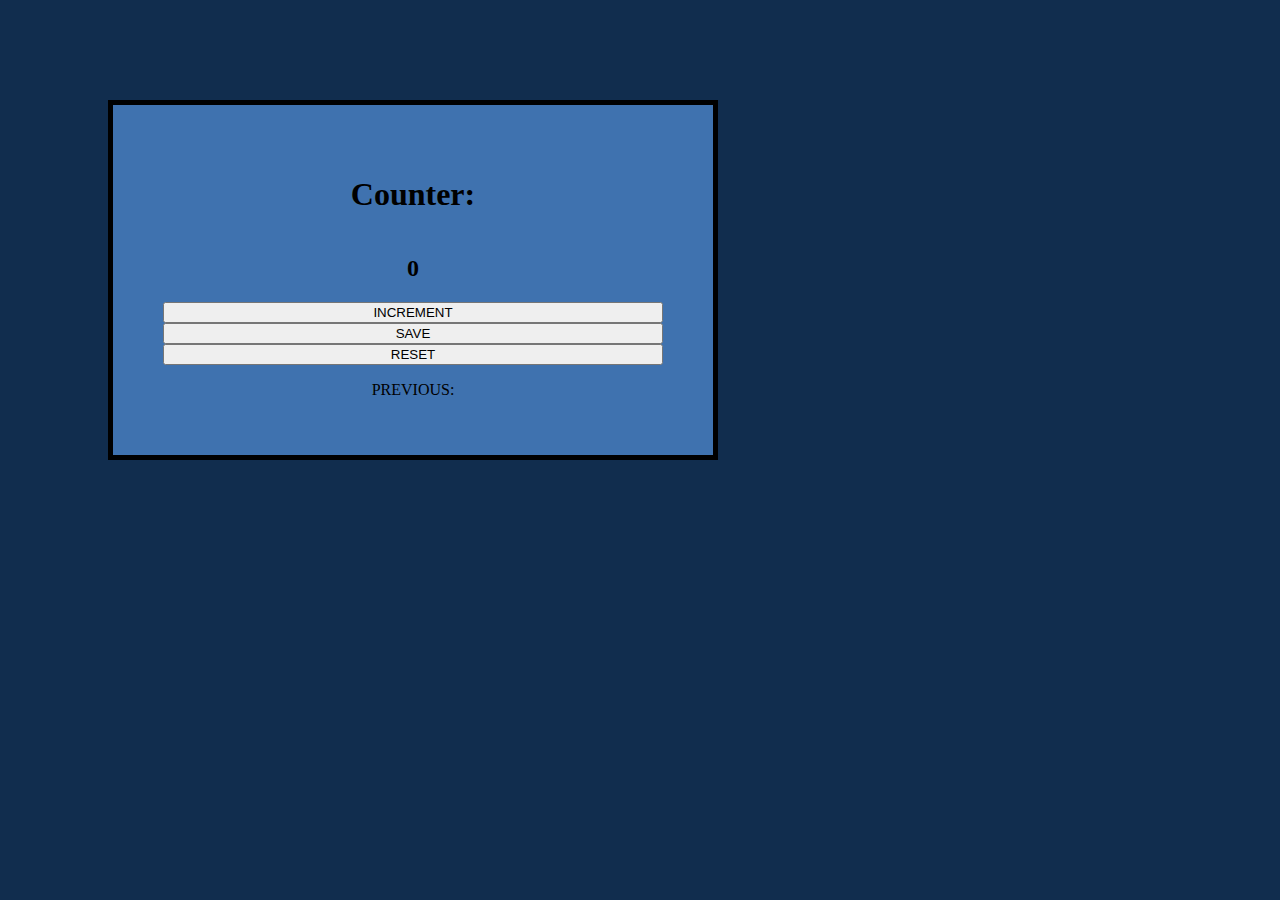
<file: counter/index.html>
<!DOCTYPE html>
<html lang="en">
<head>
    <meta charset="UTF-8">
    <meta name="viewport" content="width=device-width, initial-scale=1.0">
    <title>Document</title>
    <link rel="stylesheet" href="index.css">
</head>
<body>
    <div class="container">
        <h1>Counter:</h1>
    <h2 id="count-el">0</h2>
    <button id="inc" onclick="increment()">INCREMENT</button>
    <button id="savebtn" onclick="save()">SAVE</button>
    <button onclick="reset()">RESET</button>
    <p id="save-el">PREVIOUS:</p>
    <script src="index.js"></script>

    </div>
</body>
</html>
</file>
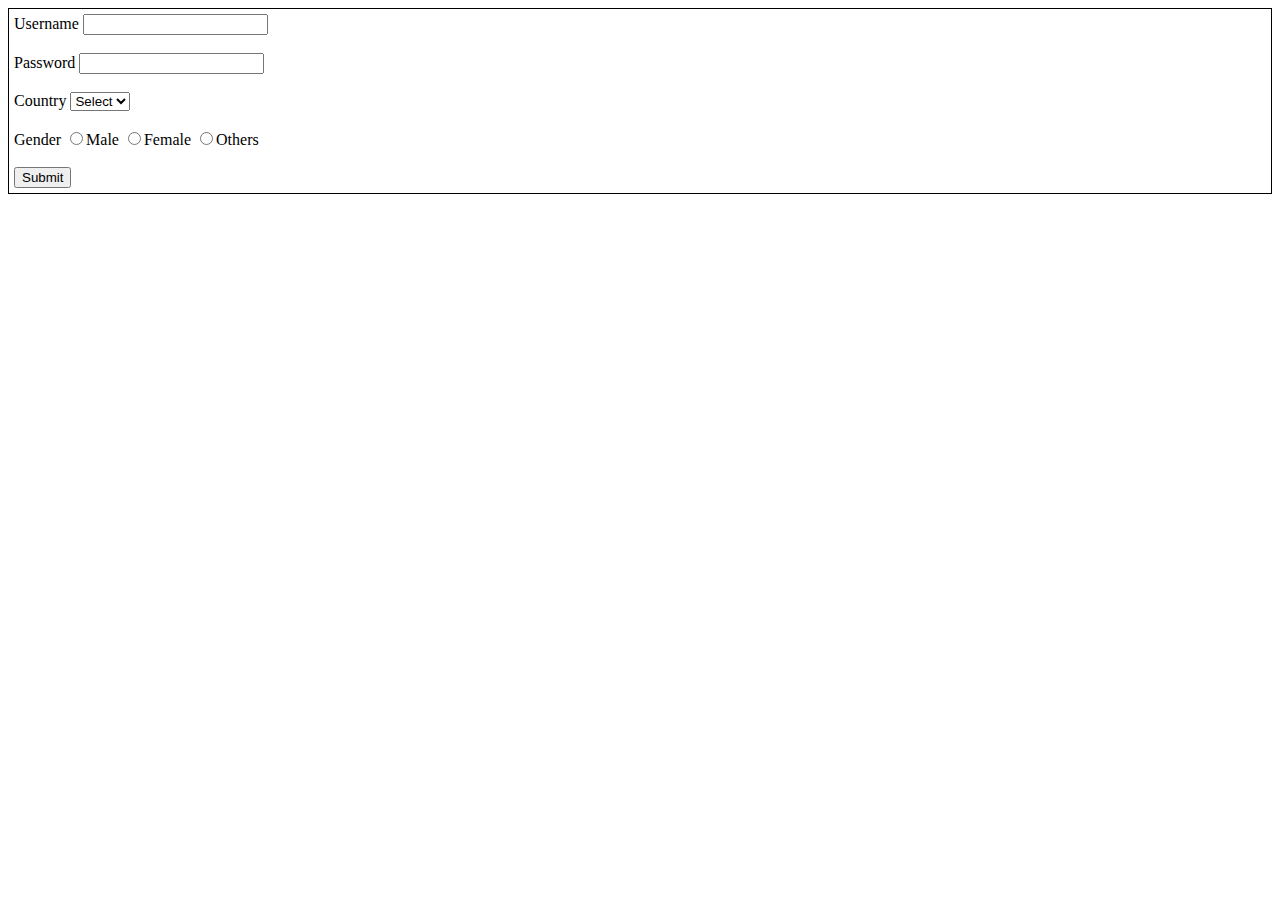
<file: form validator/form.html>
<!DOCTYPE html>
<html lang="en">
<head>
    <meta charset="UTF-8">
    <meta name="viewport" content="width=device-width, initial-scale=1.0">
    <title>Form</title>
</head>
<body> 
  <div class="form" style="border: 1px solid black; padding: 5px 5px;">
    <form onsubmit="return validateForm()">
              <label for="uname">Username</label>
              <input type="text" name="uname" id="uname">
              <br>
              <br>
              <label for="password">Password</label>
              <input type="password" name="password" id="password">
              <br>
              <br>
              <label for="country">Country</label>
              <select name="country" id="country" required>
                <option value="">Select</option>
                <option value="Nepal">Nepal</option>
                <option value="India">India</option>
                <option value="US">US</option>
              </select>
              <br><br>
              <label>Gender</label>
              <input type="radio" name="gender" id="M"><label for="M">Male</label>
               <input type="radio" name="gender" id="F"><label for="F">Female</label>
               <input type="radio" name="gender" id="O"><label for="O">Others</label>
               <br>
               <br>
            <button type="submit">Submit</button>
    </form>
  </div>
    <script src="validate.js"></script>
</body>
</html>
</file>
<file: counter/index.css>
body{
    background-color: #112D4E;
}
.container{
    width: 500px;
    height: 250px;
    margin: 100px;
    display: grid;
    border: 5px solid black;
    padding: 50px;
    background-color: #3F72AF;
    text-align: center;

    
}
</file>
